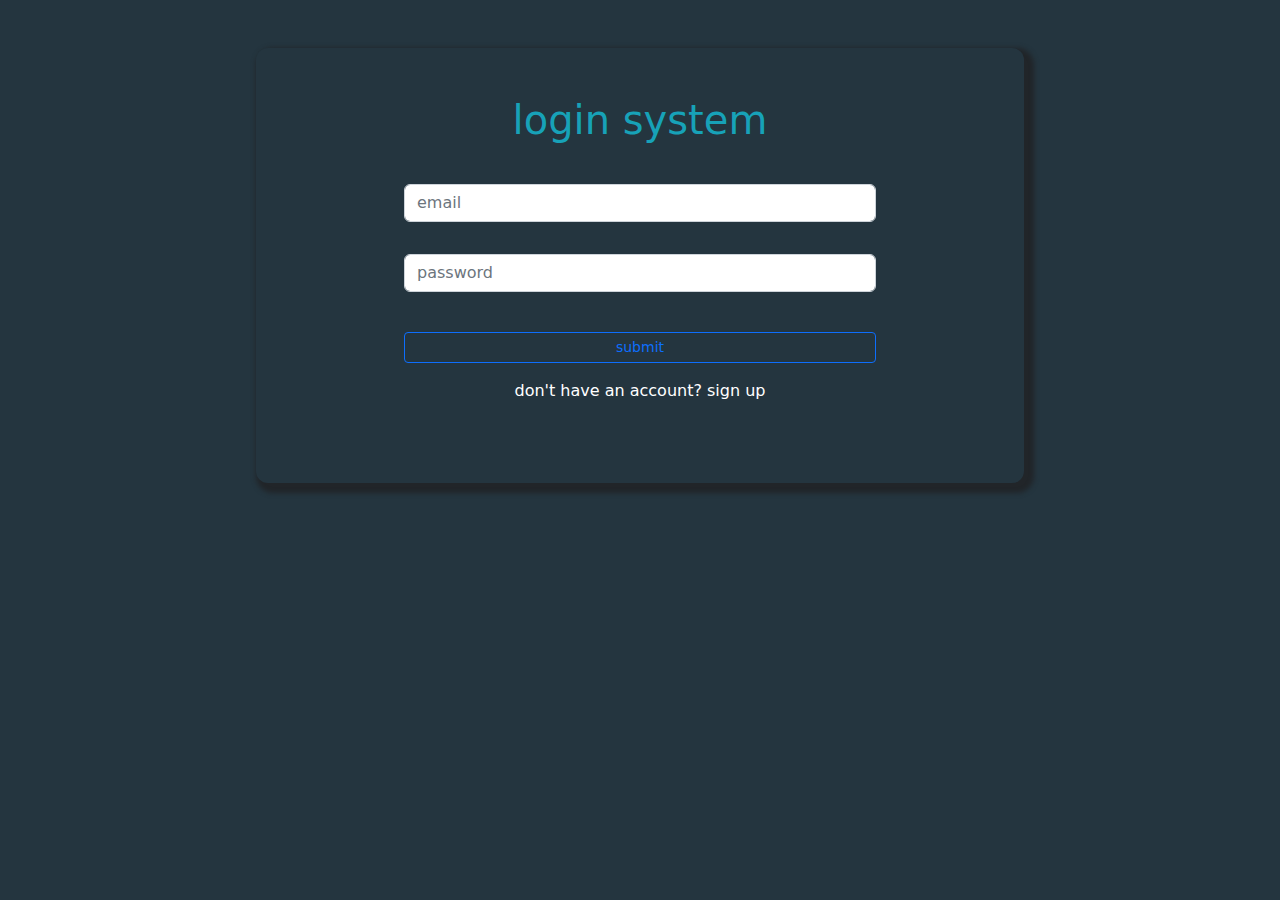
<file: index.html>
<!DOCTYPE html>
<head>
    <meta charset="UTF-8" >
    <meta name="viewport" content="width=device-width, initial-scale=1.0">
 <title>sign in</title>
            <link rel="preconnect" href="https://fonts.googleapis.com">
            <link rel="preconnect" href="https://fonts.gstatic.com" crossorigin>
            <link rel="preconnect" href="https://fonts.googleapis.com">
            <link rel="preconnect" href="https://fonts.gstatic.com" crossorigin>
          <link rel="preconnect" href="https://fonts.googleapis.com">
    <link rel="preconnect" href="https://fonts.gstatic.com" crossorigin>
    <link href="https://fonts.googleapis.com/css2?family=Montserrat:wght@400;900&family=Poppins:ital,wght@0,400;0,500;0,600;1,400;1,500&family=Roboto&family=Source+Sans+Pro&display=swap" rel="stylesheet">
            <link rel="stylesheet" href="css/all.css">
    
        <link rel="stylesheet" href="css/styles.css">
        <link rel="stylesheet" href="css/bootstrap.min.css">
    </head>
</head>
<body>
   

        <div class="container flex-column d-flex align-items-center justify-content-center my-5  login p-5 ">
<h1>  login system</h1>
            <div class=" d-flex flex-column text-center w-75 p-3  child ">
           
        <input type="text" class="inputin1 form-control my-3" placeholder="email">
      

        
        <input type="password" class="inputin2 form-control my-3 " placeholder="password">
        
        <div class="d-flex align-items-center justify-content-center father   ">
        <button type="submit" class="butin btn btn-outline-primary btn-sm w-100 mt-4 " onclick="signin();">submit</button></div>
       
        <div class="form-control alertin bg-danger hidden ">
            <p class="">there is something wrong with your inputs</p>
        </div>
       
        <p class="m-3">don't have an account? <span><a  onclick="SignUP()">sign up</a></span></p>   </div>
        </div>
      
        </div>
        <script src="js/main.js"></script>
</body>
</file>
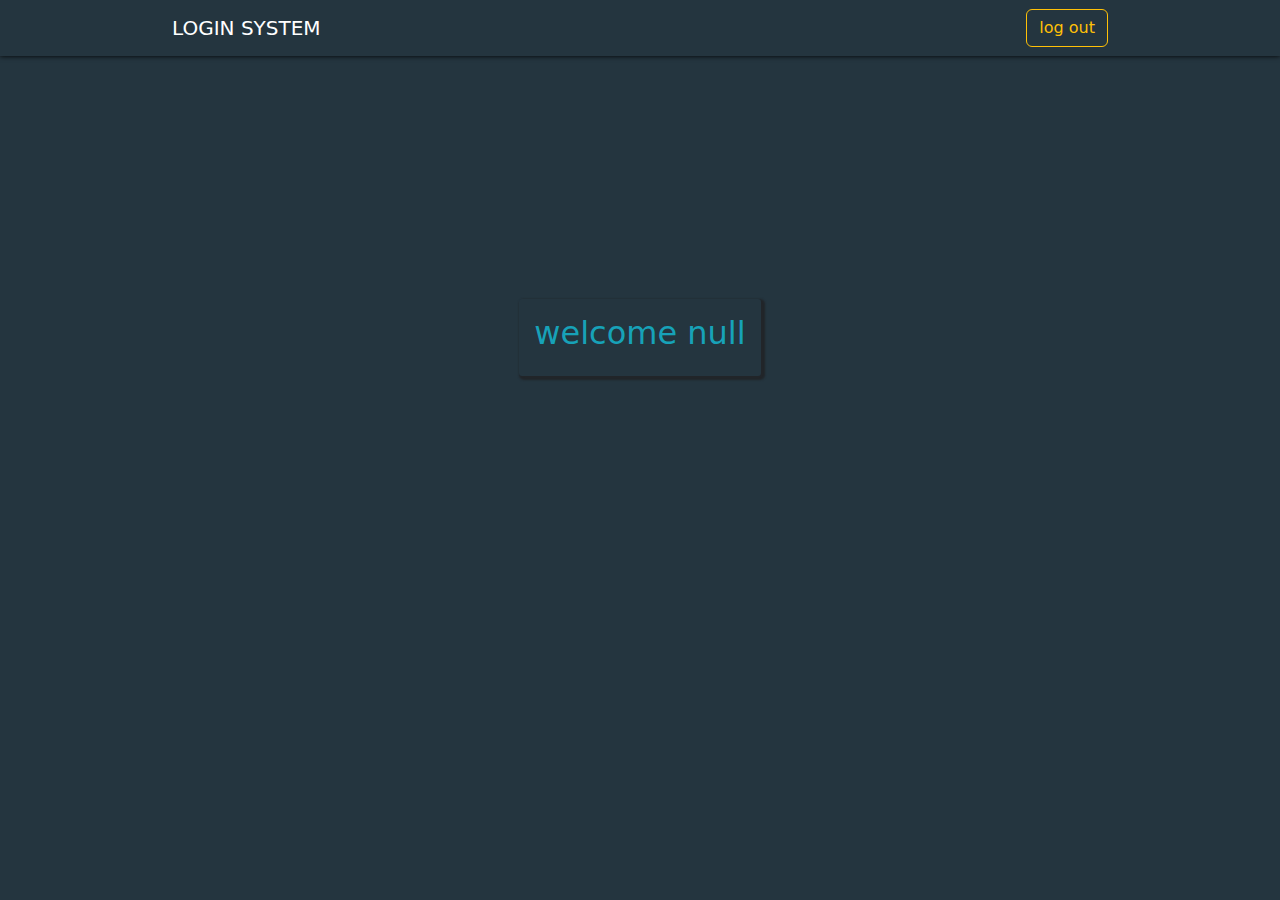
<file: home.html>
<!DOCTYPE html>
<head>
    <meta charset="UTF-8" >
    <meta name="viewport" content="width=device-width, initial-scale=1.0">
 <title>home</title>
            <link rel="preconnect" href="https://fonts.googleapis.com">
            <link rel="preconnect" href="https://fonts.gstatic.com" crossorigin>
            <link rel="preconnect" href="https://fonts.googleapis.com">
            <link rel="preconnect" href="https://fonts.gstatic.com" crossorigin>
          <link rel="preconnect" href="https://fonts.googleapis.com">
    <link rel="preconnect" href="https://fonts.gstatic.com" crossorigin>
    <link href="https://fonts.googleapis.com/css2?family=Montserrat:wght@400;900&family=Poppins:ital,wght@0,400;0,500;0,600;1,400;1,500&family=Roboto&family=Source+Sans+Pro&display=swap" rel="stylesheet">
            <link rel="stylesheet" href="css/all.css">
    
        <link rel="stylesheet" href="css/styles.css">
        <link rel="stylesheet" href="css/bootstrap.min.css">
    </head>
</head>
<body>

    <nav class="navbar navbar-expand-lg navbar-light ">
        <div class="container-fluid w-75">
          <a class="navbar-brand special" href="#"> login system</a>
          <button class="navbar-toggler" type="button" data-bs-toggle="collapse" data-bs-target="#navbarSupportedContent" aria-controls="navbarSupportedContent" aria-expanded="false" aria-label="Toggle navigation">
            <span class="navbar-toggler-icon"></span>
          </button>
          <div class="collapse navbar-collapse" id="navbarSupportedContent">
            <ul class="navbar-nav me-auto mb-2 mb-lg-0">
         
            </ul>
            <form class="d-flex">
             
              <a class="btn btn-outline-warning" type="submit" onclick="logout();">log out</a>
            </form>
          </div>
        </div>
      </nav>

<!-- ////////////////////////\\\\\\\\\\\\\\\\\\\\\\\\\/\/\/\/\\\\\\//\\//\/\\/\/\/\/\/\/\/\/\/\/\/\//\\\\\\\\\\\\\\\\\\\/\\\\\\\\\\\\\\\\ -->

    <div class=" textbox d-flex text-center justify-content-center">
        <div class="SystemTexT">
          <h2 class="maintext">welcome</h2>
        </div>
       
      </div>
<script src="js/main.js"></script>
</body>
</file>
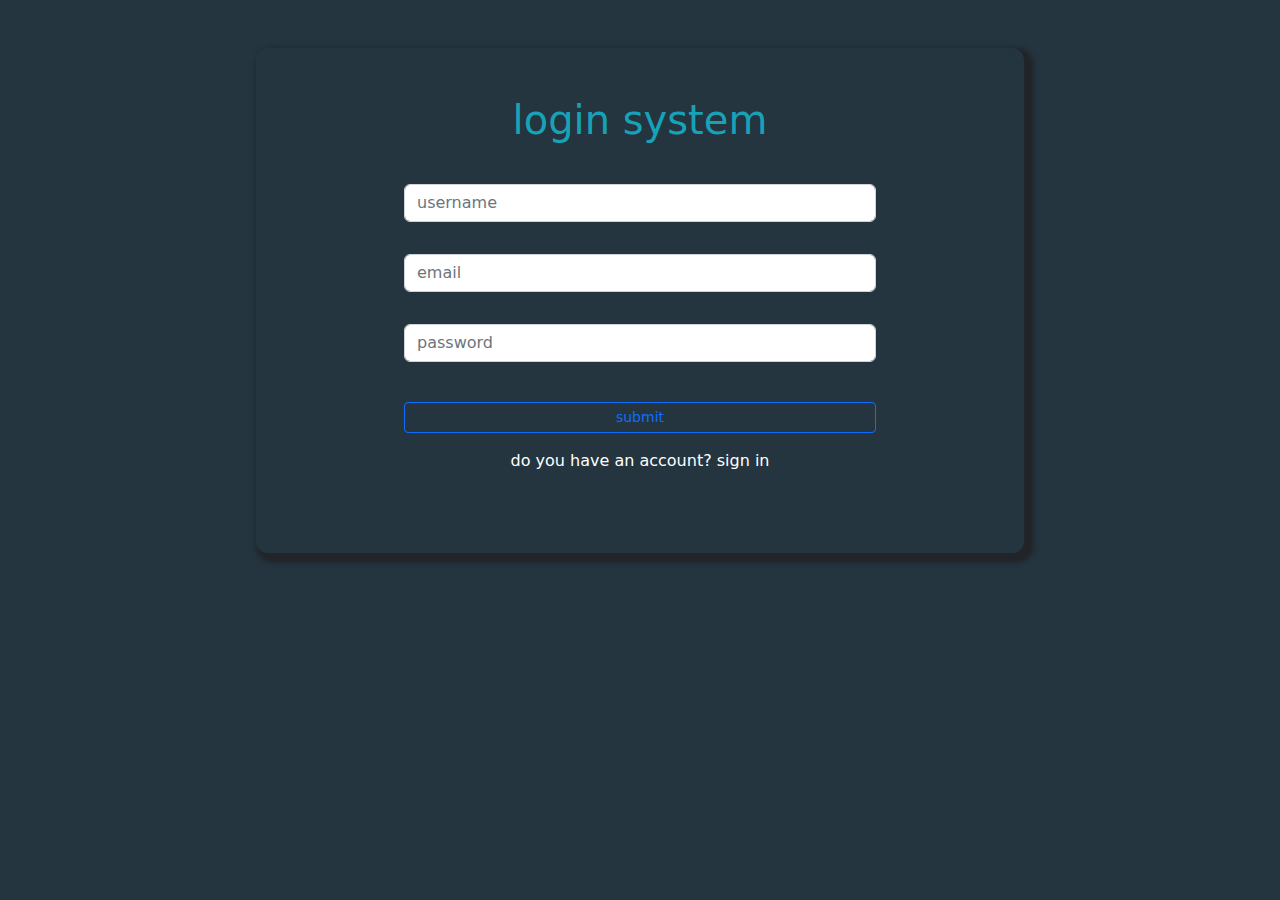
<file: signup.html>
<!DOCTYPE html>
<head>
    <meta charset="UTF-8" >
    <meta name="viewport" content="width=device-width, initial-scale=1.0">
 <title>sign up</title>
            <link rel="preconnect" href="https://fonts.googleapis.com">
            <link rel="preconnect" href="https://fonts.gstatic.com" crossorigin>
            <link rel="preconnect" href="https://fonts.googleapis.com">
            <link rel="preconnect" href="https://fonts.gstatic.com" crossorigin>
          <link rel="preconnect" href="https://fonts.googleapis.com">
    <link rel="preconnect" href="https://fonts.gstatic.com" crossorigin>
    <link href="https://fonts.googleapis.com/css2?family=Montserrat:wght@400;900&family=Poppins:ital,wght@0,400;0,500;0,600;1,400;1,500&family=Roboto&family=Source+Sans+Pro&display=swap" rel="stylesheet">
            <link rel="stylesheet" href="css/all.css">
    
        <link rel="stylesheet" href="css/styles.css">
        <link rel="stylesheet" href="css/bootstrap.min.css">
    </head>
</head>
<body>


        <div class="container flex-column d-flex align-items-center justify-content-center my-5  login p-5 ">
<h1>  login system</h1>
            <div class=" d-flex flex-column text-center w-75 p-3  child ">
                <div class="form-control alertup bg-danger hidden ">
                    <p class="site-na">there is something wrong with your inputs</p>
                </div>
                <input type="text" class="inputup1 form-control my-3 " placeholder="username">

        <input type="email" class="inputup2 form-control my-3" placeholder="email">
      

        
        <input type="text" class="inputup3 form-control my-3 " placeholder="password">
        
        <div class="d-flex align-items-center justify-content-center father   ">
        <button type="submit" class="upbut btn btn-outline-primary btn-sm w-100 mt-4 " onclick="signup();">submit</button></div>
        <div class=" mt-2 succup  hidden ">
            <p class="">succesfully registered</p>
        </div>
        <p class="m-3">do you have an account? <span><a onclick="index()">sign in</a></span></p>   </div>
        </div>
      
        </div>

        <script src="js/main.js"></script>
</body>
</file>
<file: css/styles.css>
body{
    background-color: #24353F !important;
}
.login{
    background-color: #24353F;
    box-shadow: 5px 5px 5px 5px;
    text-align: center !important;
    width: 60% !important;
    border: transparent;
    border-radius: 12px;
    -webkit-border-radius: 12px;
    -moz-border-radius: 12px;
    -ms-border-radius: 12px;
    -o-border-radius: 12px;
}
h1{
    color: #17A2B8;
}
p{
    color: white ;
}
.m-3 a{
    color: white !important;
text-decoration: none !important;
}
.m-3 a:hover{
    text-decoration: underline !important;
}
.textbox{
    padding: 19% 0%;
   
}
.SystemTexT{
    background-color: #24353F;
    box-shadow: 2px 2px 2px 2px;
    text-align: center !important;
    border: #24353F;
    border-radius: 3px ;
    padding: 15px;
    -webkit-border-radius: 3px ;
    -moz-border-radius: 3px ;
    -ms-border-radius: 3px ;
    -o-border-radius: 3px ;
}
.SystemTexT h2{
color:#17A2B8;
}
.navbar {
background-color: #24353F !important;
box-shadow: 0px 0px 5px 0px rgb(0, 0, 0)!important;

}
.navbar-expand {
    background-color: #24353F !important;
    }
    
 .special{
color: white !important;
text-transform: uppercase;
}

.hidden{
    display: none !important;
}
.succup p{
    
    color: rgb(11, 145, 100);
}
</file>
